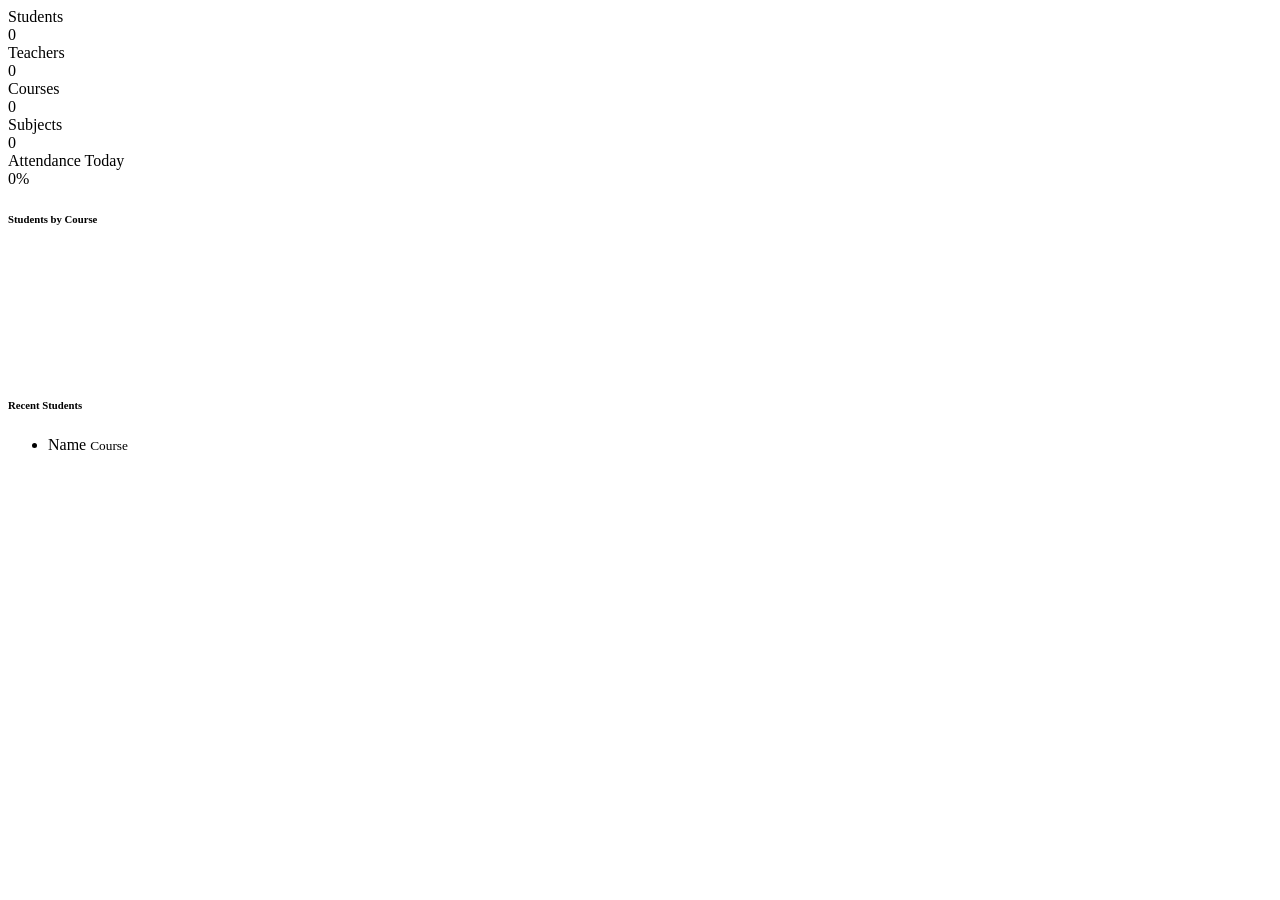
<file: src/main/resources/templates/dashboard/index.html>
<!DOCTYPE html>
<html xmlns:th="http://www.thymeleaf.org" th:replace="~{layouts/main :: layout(~{::section})}">
<section>
    <div class="row g-4 mb-4">
        <div class="col-6 col-md-4 col-xl">
            <div class="stat-card glass-panel">
                <div class="text-muted small">Students</div>
                <div class="stat-value" th:text="${stats.totalStudents}">0</div>
            </div>
        </div>
        <div class="col-6 col-md-4 col-xl">
            <div class="stat-card glass-panel">
                <div class="text-muted small">Teachers</div>
                <div class="stat-value" th:text="${stats.totalTeachers}">0</div>
            </div>
        </div>
        <div class="col-6 col-md-4 col-xl">
            <div class="stat-card glass-panel">
                <div class="text-muted small">Courses</div>
                <div class="stat-value" th:text="${stats.totalCourses}">0</div>
            </div>
        </div>
        <div class="col-6 col-md-4 col-xl">
            <div class="stat-card glass-panel">
                <div class="text-muted small">Subjects</div>
                <div class="stat-value" th:text="${stats.totalSubjects}">0</div>
            </div>
        </div>
        <div class="col-6 col-md-4 col-xl">
            <div class="stat-card glass-panel">
                <div class="text-muted small">Attendance Today</div>
                <div class="stat-value"><span th:text="${#numbers.formatDecimal(stats.attendanceRateToday, 0, 0)}">0</span>%</div>
            </div>
        </div>
    </div>
    <div class="row g-4">
        <div class="col-lg-8">
            <div class="glass-panel p-4">
                <h6 class="mb-3">Students by Course</h6>
                <canvas id="courseChart" height="120"></canvas>
            </div>
        </div>
        <div class="col-lg-4">
            <div class="glass-panel p-4">
                <h6 class="mb-3">Recent Students</h6>
                <ul class="list-group list-group-flush">
                    <li th:each="s : ${stats.recentStudents}" class="list-group-item bg-transparent d-flex justify-content-between">
                        <span th:text="${s.name}">Name</span>
                        <small class="text-muted" th:text="${s.course}">Course</small>
                    </li>
                </ul>
            </div>
        </div>
    </div>
    <script th:inline="javascript">
        const courseData = /*[[${stats.courseDistribution}]]*/ [];
        if (courseData && courseData.length && typeof Chart !== 'undefined') {
            new Chart(document.getElementById('courseChart'), {
                type: 'doughnut',
                data: {
                    labels: courseData.map(c => c.courseName),
                    datasets: [{ data: courseData.map(c => c.count), backgroundColor: ['#4f46e5','#8b5cf6','#ec4899','#f59e0b'] }]
                },
                options: { responsive: true, plugins: { legend: { position: 'bottom' } } }
            });
        }
    </script>
</section>
</html>
</file>
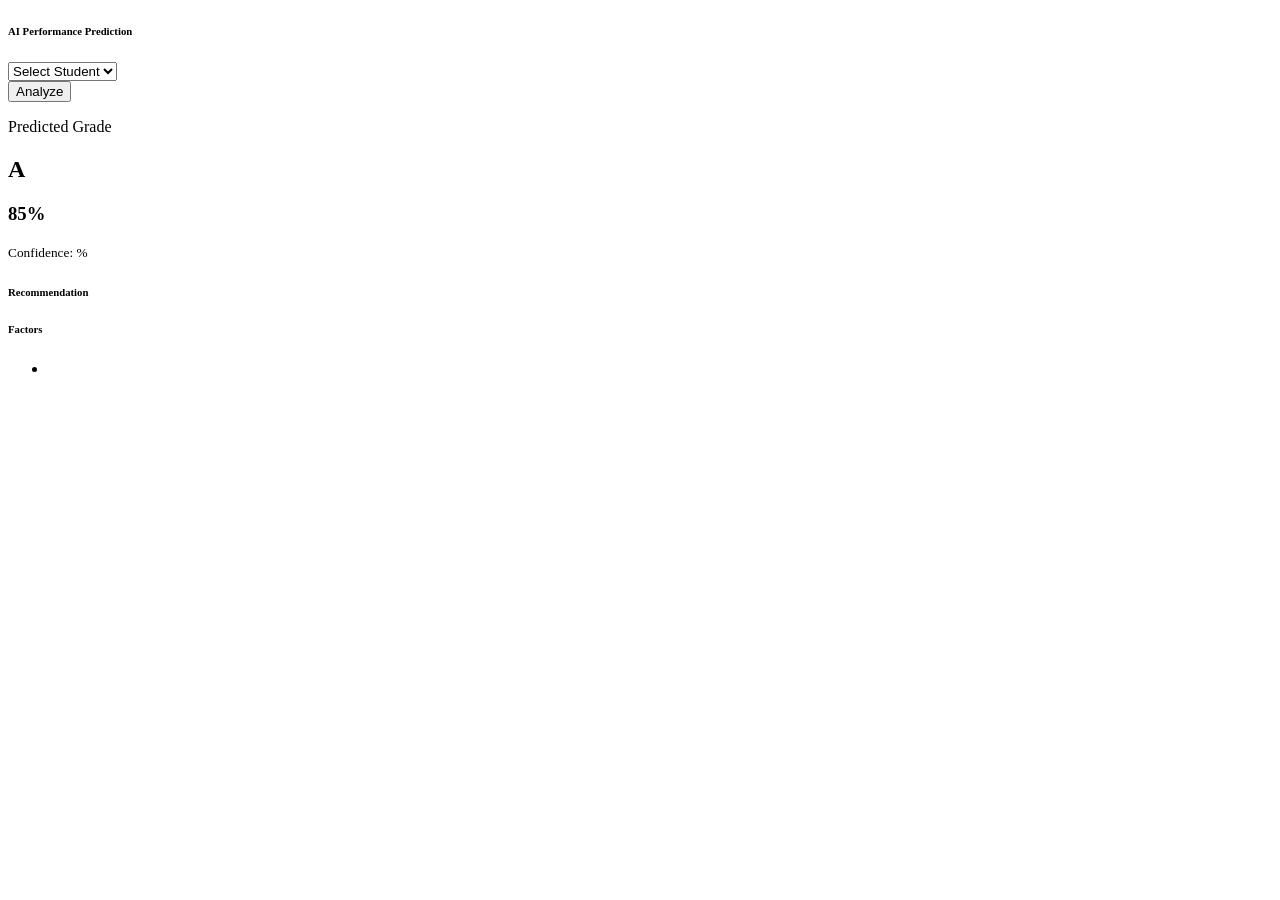
<file: src/main/resources/templates/predictions/index.html>
<!DOCTYPE html>
<html xmlns:th="http://www.thymeleaf.org" th:replace="~{layouts/main :: layout(~{::section})}">
<section>
    <div class="glass-panel p-4 mb-4">
        <h6><i class="bi bi-cpu"></i> AI Performance Prediction</h6>
        <form method="get" class="row g-2">
            <div class="col-md-8"><select name="studentId" class="form-select">
                <option value="">Select Student</option>
                <option th:each="s : ${students}" th:value="${s.id}" th:text="${s.firstName + ' ' + s.lastName + ' (' + s.studentId + ')'}"
                        th:selected="${selectedStudentId == s.id}"></option>
            </select></div>
            <div class="col-md-4"><button type="submit" class="btn btn-primary w-100">Analyze</button></div>
        </form>
    </div>
    <div th:if="${prediction}" class="row g-4">
        <div class="col-md-4"><div class="glass-panel p-4 text-center">
            <p class="text-muted">Predicted Grade</p>
            <h1 class="text-primary" th:text="${prediction.predictedGrade}">A</h1>
            <h3 th:text="${prediction.predictedPercentage + '%'}">85%</h3>
            <small class="text-muted">Confidence: <span th:text="${prediction.confidenceScore}"></span>%</small>
        </div></div>
        <div class="col-md-8"><div class="glass-panel p-4">
            <h6>Recommendation</h6>
            <p th:text="${prediction.recommendation}"></p>
            <h6 class="mt-3">Factors</h6>
            <ul><li th:each="entry : ${prediction.factors}" th:text="${entry.key + ': ' + entry.value}"></li></ul>
        </div></div>
    </div>
</section>
</html>
</file>
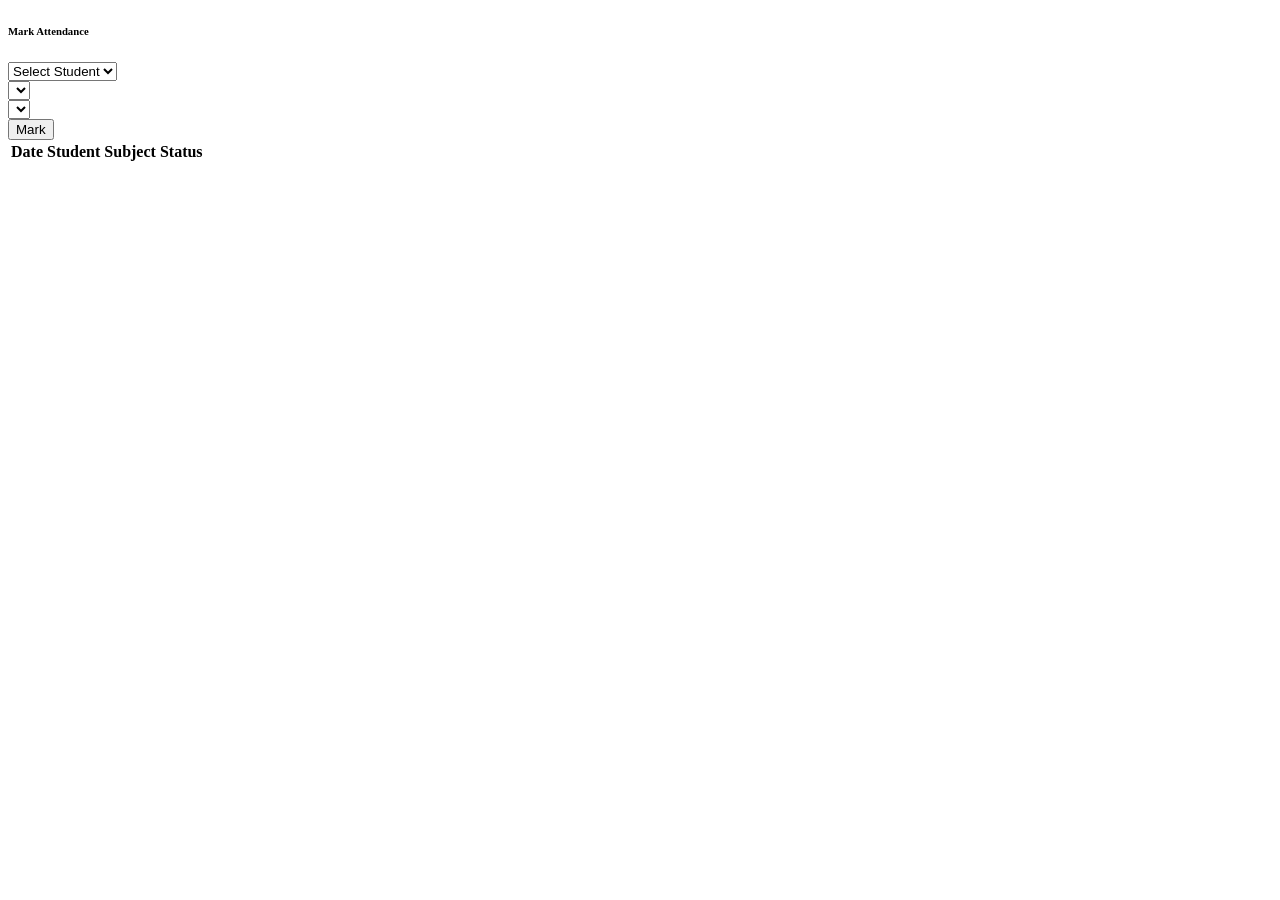
<file: src/main/resources/templates/attendance/list.html>
<!DOCTYPE html>
<html xmlns:th="http://www.thymeleaf.org" th:replace="~{layouts/main :: layout(~{::section})}">
<section>
    <div class="glass-panel p-4 mb-4">
        <h6>Mark Attendance</h6>
        <form th:action="@{/attendance/mark}" method="post" class="row g-2">
            <div class="col-md-3">
                <select name="studentId" class="form-select" required>
                    <option value="">Select Student</option>
                    <option th:each="s : ${students}" th:value="${s.id}" th:text="${s.firstName + ' ' + s.lastName + ' (' + s.studentId + ')'}"></option>
                </select>
            </div>
            <div class="col-md-3"><select name="subjectId" class="form-select"><option th:each="s : ${subjects}" th:value="${s.id}" th:text="${s.subjectName}"></option></select></div>
            <div class="col-md-3"><select name="status" class="form-select"><option th:each="status : ${statuses}" th:value="${status}" th:text="${status}"></option></select></div>
            <div class="col-md-3"><button type="submit" class="btn btn-primary w-100">Mark</button></div>
        </form>
    </div>
    <div class="table-glass">
        <table class="table mb-0"><thead><tr><th>Date</th><th>Student</th><th>Subject</th><th>Status</th></tr></thead>
        <tbody><tr th:each="a : ${attendance.content}">
            <td th:text="${a.attendanceDate}"></td>
            <td th:text="${a.student.firstName + ' ' + a.student.lastName}"></td>
            <td th:text="${a.subject.subjectName}"></td>
            <td><span class="badge bg-primary" th:text="${a.status}"></span></td>
        </tr></tbody></table>
    </div>
</section>
</html>
</file>
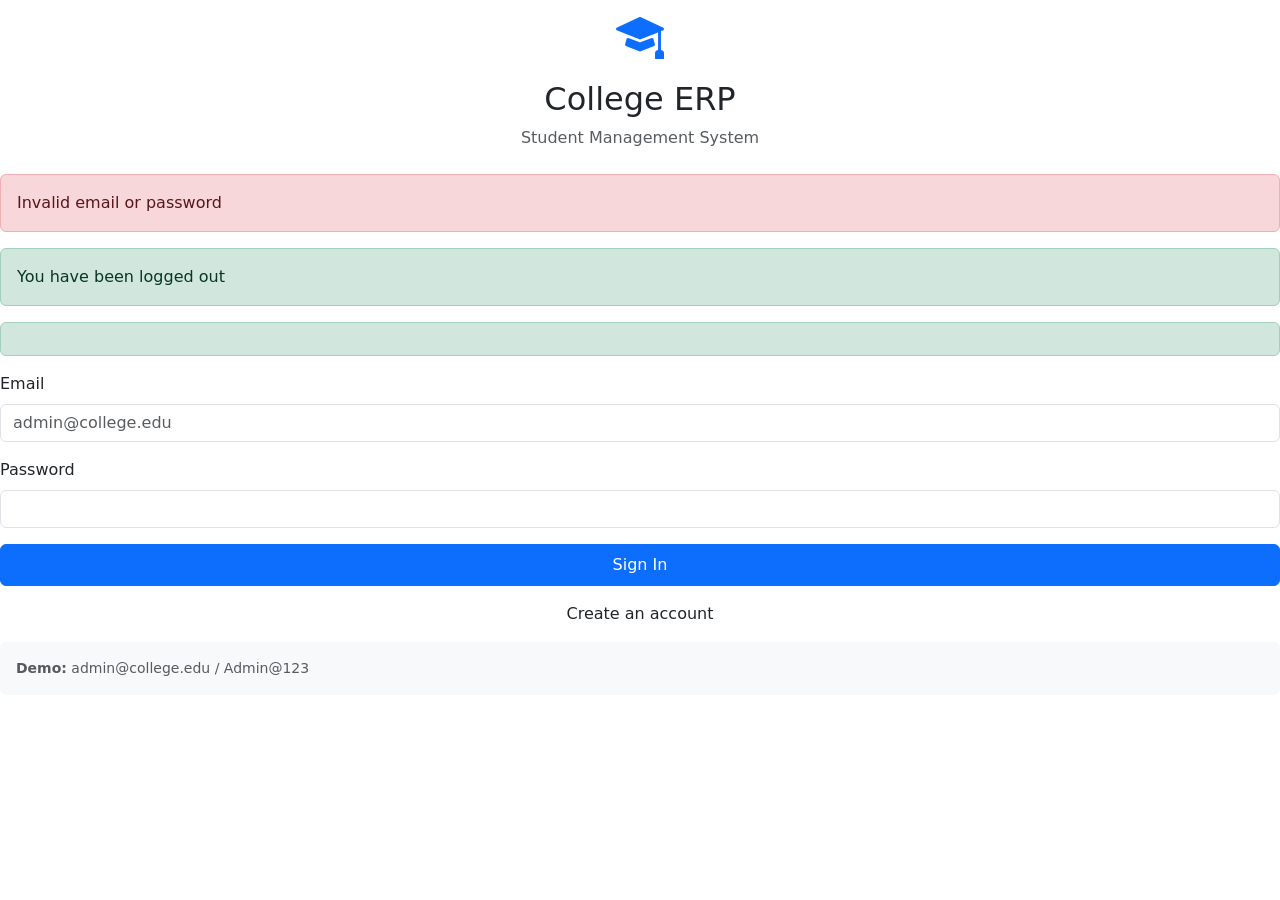
<file: src/main/resources/templates/auth/login.html>
<!DOCTYPE html>
<html xmlns:th="http://www.thymeleaf.org">
<head>
    <meta charset="UTF-8"/>
    <meta name="viewport" content="width=device-width, initial-scale=1.0"/>
    <title>Login | College ERP</title>
    <link href="https://cdn.jsdelivr.net/npm/bootstrap@5.3.3/dist/css/bootstrap.min.css" rel="stylesheet"/>
    <link href="https://cdn.jsdelivr.net/npm/bootstrap-icons@1.11.3/font/bootstrap-icons.min.css" rel="stylesheet"/>
    <link th:href="@{/css/app.css}" rel="stylesheet"/>
</head>
<body>
<div class="login-page">
    <div class="login-card glass-panel">
        <div class="text-center mb-4">
            <i class="bi bi-mortarboard-fill text-primary" style="font-size: 3rem;"></i>
            <h2 class="mt-2">College ERP</h2>
            <p class="text-muted">Student Management System</p>
        </div>
        <div th:if="${param.error}" class="alert alert-danger">Invalid email or password</div>
        <div th:if="${param.logout}" class="alert alert-success">You have been logged out</div>
        <div th:if="${success}" class="alert alert-success" th:text="${success}"></div>
        <form th:action="@{/login}" method="post">
            <div class="mb-3">
                <label class="form-label">Email</label>
                <input type="email" name="username" class="form-control" placeholder="admin@college.edu" required/>
            </div>
            <div class="mb-3">
                <label class="form-label">Password</label>
                <input type="password" name="password" class="form-control" required/>
            </div>
            <button type="submit" class="btn btn-primary w-100 py-2">Sign In</button>
        </form>
        <p class="text-center mt-3"><a th:href="@{/register}">Create an account</a></p>
        <div class="mt-3 p-3 bg-light rounded small text-muted">
            <strong>Demo:</strong> admin@college.edu / Admin@123
        </div>
    </div>
</div>
</body>
</html>
</file>
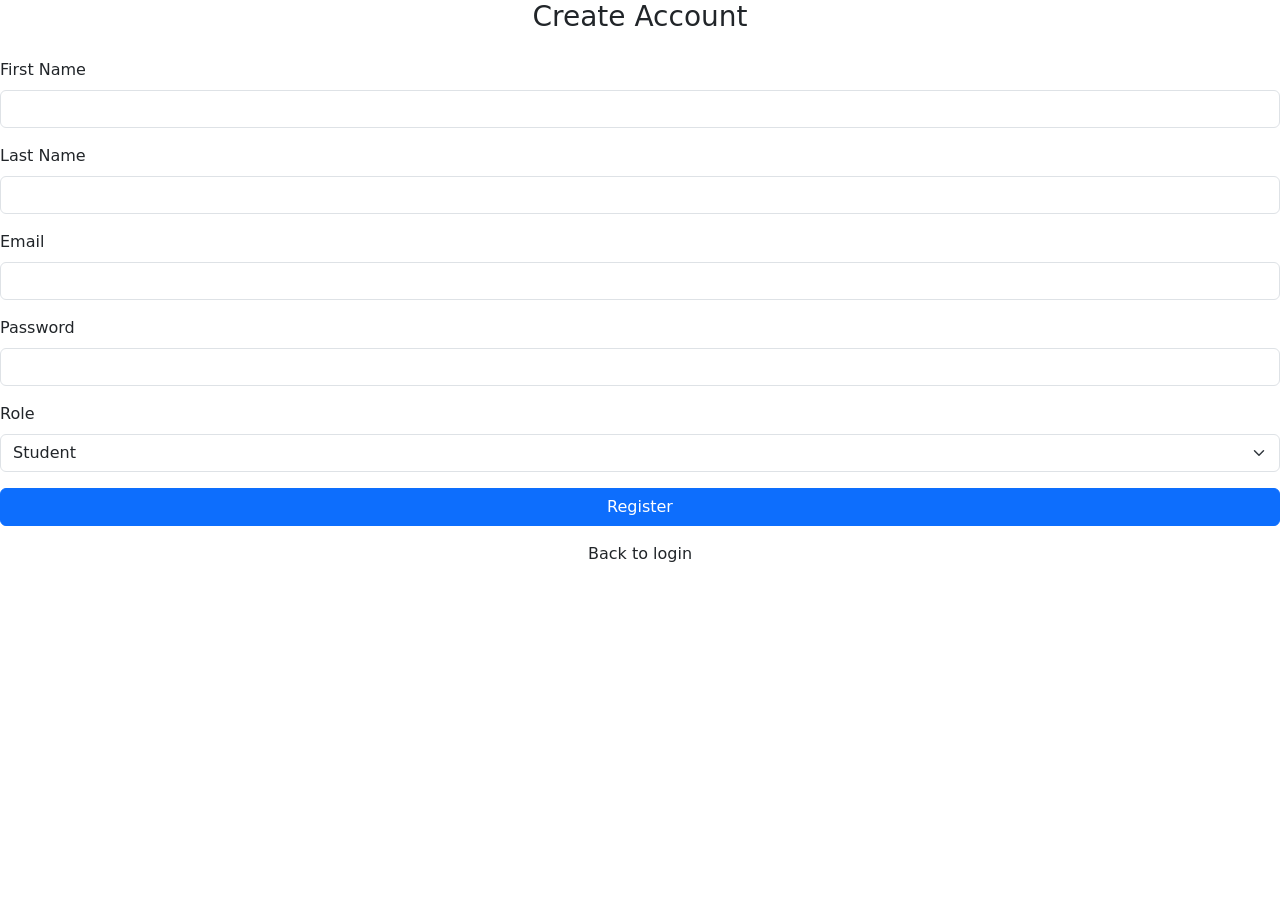
<file: src/main/resources/templates/auth/register.html>
<!DOCTYPE html>
<html xmlns:th="http://www.thymeleaf.org">
<head>
    <meta charset="UTF-8"/>
    <title>Register | College ERP</title>
    <link href="https://cdn.jsdelivr.net/npm/bootstrap@5.3.3/dist/css/bootstrap.min.css" rel="stylesheet"/>
    <link th:href="@{/css/app.css}" rel="stylesheet"/>
</head>
<body>
<div class="login-page">
    <div class="login-card glass-panel">
        <h3 class="text-center mb-4">Create Account</h3>
        <form th:action="@{/register}" th:object="${registerRequest}" method="post">
            <div class="mb-3"><label class="form-label">First Name</label><input th:field="*{firstName}" class="form-control" required/></div>
            <div class="mb-3"><label class="form-label">Last Name</label><input th:field="*{lastName}" class="form-control" required/></div>
            <div class="mb-3"><label class="form-label">Email</label><input th:field="*{email}" type="email" class="form-control" required/></div>
            <div class="mb-3"><label class="form-label">Password</label><input th:field="*{password}" type="password" class="form-control" required/></div>
            <div class="mb-3"><label class="form-label">Role</label>
                <select th:field="*{role}" class="form-select"><option value="STUDENT">Student</option><option value="TEACHER">Teacher</option></select>
            </div>
            <button type="submit" class="btn btn-primary w-100">Register</button>
        </form>
        <p class="text-center mt-3"><a th:href="@{/login}">Back to login</a></p>
    </div>
</div>
</body>
</html>
</file>
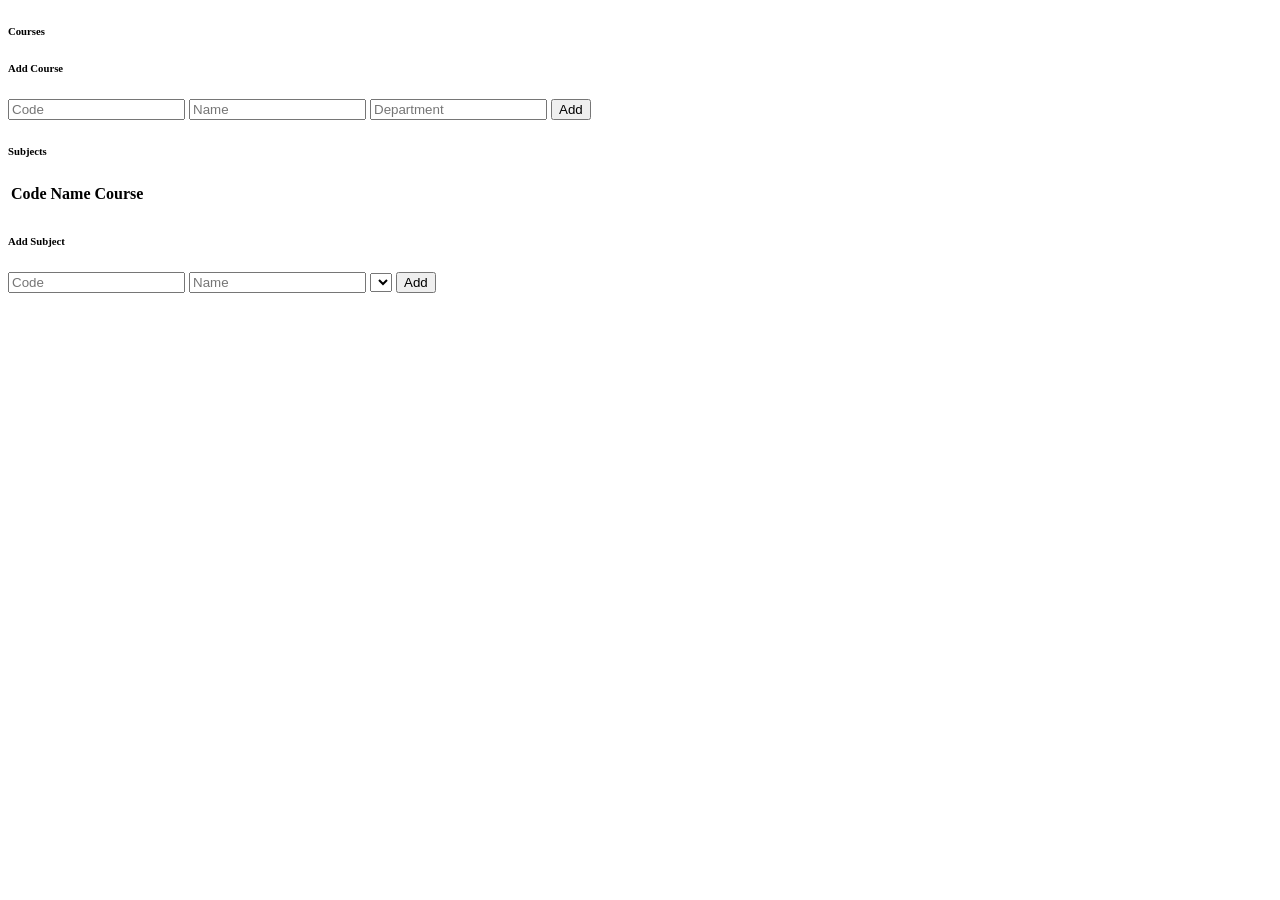
<file: src/main/resources/templates/courses/list.html>
<!DOCTYPE html>
<html xmlns:th="http://www.thymeleaf.org" xmlns:sec="http://www.thymeleaf.org/extras/spring-security"
      th:replace="~{layouts/main :: layout(~{::section})}">
<section>
    <div class="row g-4">
        <div class="col-lg-6">
            <h6>Courses</h6>
            <div class="row g-3 mb-3" th:each="c : ${courses}">
                <div class="col-12"><div class="glass-panel p-3"><strong th:text="${c.courseName}"></strong>
                    <span class="text-muted" th:text="' (' + ${c.courseCode} + ')'"></span></div></div>
            </div>
            <form sec:authorize="hasRole('ADMIN')" th:action="@{/courses}" method="post" class="glass-panel p-3">
                <h6>Add Course</h6>
                <input name="courseCode" class="form-control mb-2" placeholder="Code" required/>
                <input name="courseName" class="form-control mb-2" placeholder="Name" required/>
                <input name="department" class="form-control mb-2" placeholder="Department"/>
                <button type="submit" class="btn btn-primary btn-sm">Add</button>
            </form>
        </div>
        <div class="col-lg-6">
            <h6>Subjects</h6>
            <div class="table-glass mb-3">
                <table class="table mb-0"><thead><tr><th>Code</th><th>Name</th><th>Course</th></tr></thead>
                <tbody><tr th:each="s : ${subjects}"><td th:text="${s.subjectCode}"></td><td th:text="${s.subjectName}"></td><td th:text="${s.course?.courseName}"></td></tr></tbody>
                </table>
            </div>
            <form sec:authorize="hasRole('ADMIN')" th:action="@{/courses/subjects}" method="post" class="glass-panel p-3">
                <h6>Add Subject</h6>
                <input name="subjectCode" class="form-control mb-2" placeholder="Code" required/>
                <input name="subjectName" class="form-control mb-2" placeholder="Name" required/>
                <select name="course.id" class="form-select mb-2"><option th:each="c : ${courses}" th:value="${c.id}" th:text="${c.courseName}"></option></select>
                <button type="submit" class="btn btn-primary btn-sm">Add</button>
            </form>
        </div>
    </div>
</section>
</html>
</file>
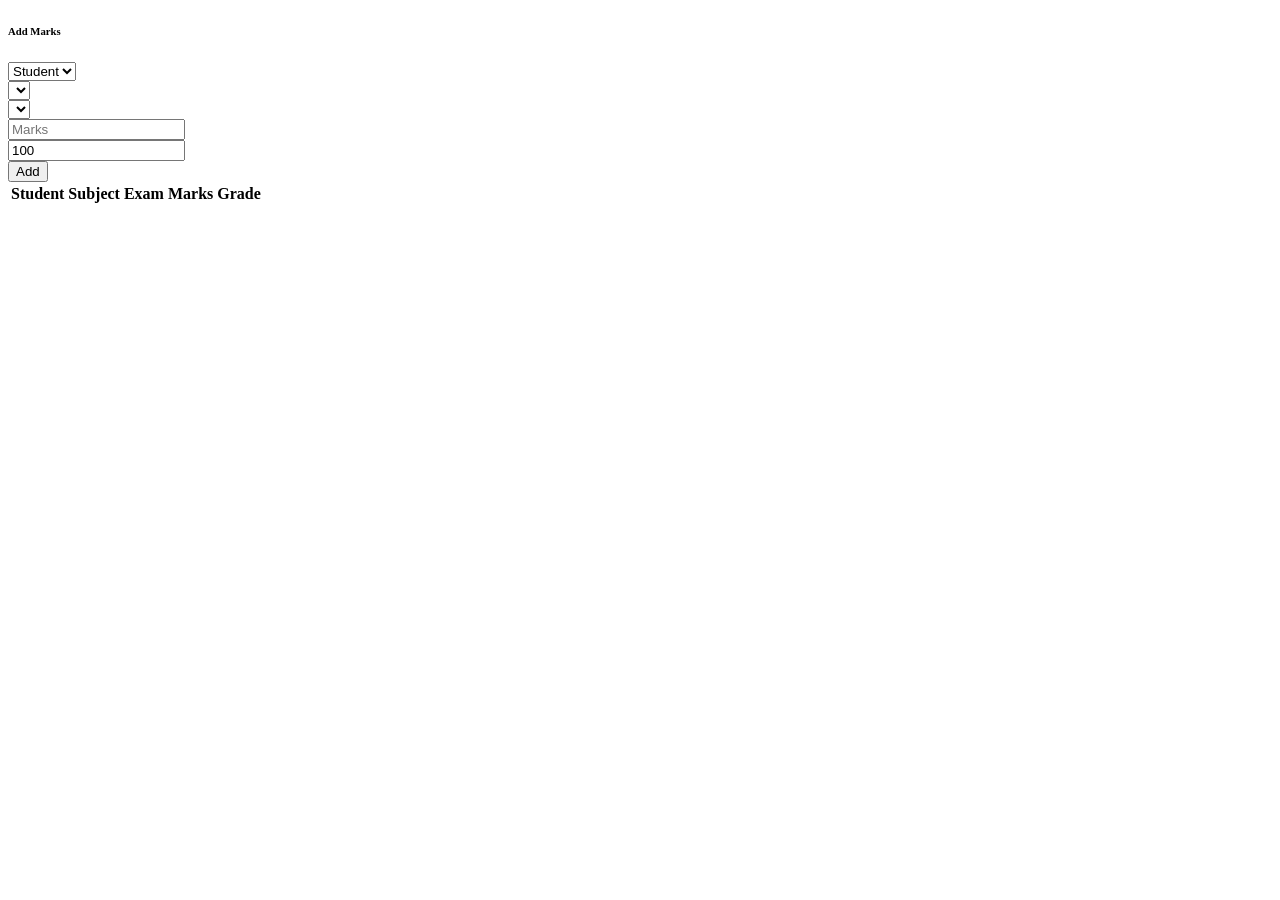
<file: src/main/resources/templates/marks/list.html>
<!DOCTYPE html>
<html xmlns:th="http://www.thymeleaf.org" th:replace="~{layouts/main :: layout(~{::section})}">
<section>
    <div class="glass-panel p-4 mb-4">
        <h6>Add Marks</h6>
        <form th:action="@{/marks}" method="post" class="row g-2">
            <div class="col-md-2">
                <select name="studentId" class="form-select" required>
                    <option value="">Student</option>
                    <option th:each="s : ${students}" th:value="${s.id}" th:text="${s.firstName + ' ' + s.lastName + ' (' + s.studentId + ')'}"></option>
                </select>
            </div>
            <div class="col-md-2"><select name="subjectId" class="form-select"><option th:each="s : ${subjects}" th:value="${s.id}" th:text="${s.subjectName}"></option></select></div>
            <div class="col-md-2"><select name="examType" class="form-select"><option th:each="e : ${examTypes}" th:value="${e}" th:text="${e}"></option></select></div>
            <div class="col-md-2"><input name="marksObtained" type="number" step="0.01" class="form-control" placeholder="Marks" required/></div>
            <div class="col-md-2"><input name="maxMarks" type="number" value="100" class="form-control" placeholder="Max"/></div>
            <div class="col-md-2"><button type="submit" class="btn btn-primary w-100">Add</button></div>
        </form>
    </div>
    <div class="table-glass">
        <table class="table mb-0"><thead><tr><th>Student</th><th>Subject</th><th>Exam</th><th>Marks</th><th>Grade</th></tr></thead>
        <tbody><tr th:each="m : ${marks.content}">
            <td th:text="${m.student.firstName + ' ' + m.student.lastName}"></td>
            <td th:text="${m.subject.subjectName}"></td>
            <td th:text="${m.examType}"></td>
            <td th:text="${m.marksObtained + '/' + m.maxMarks}"></td>
            <td th:text="${m.grade}"></td>
        </tr></tbody></table>
    </div>
</section>
</html>
</file>
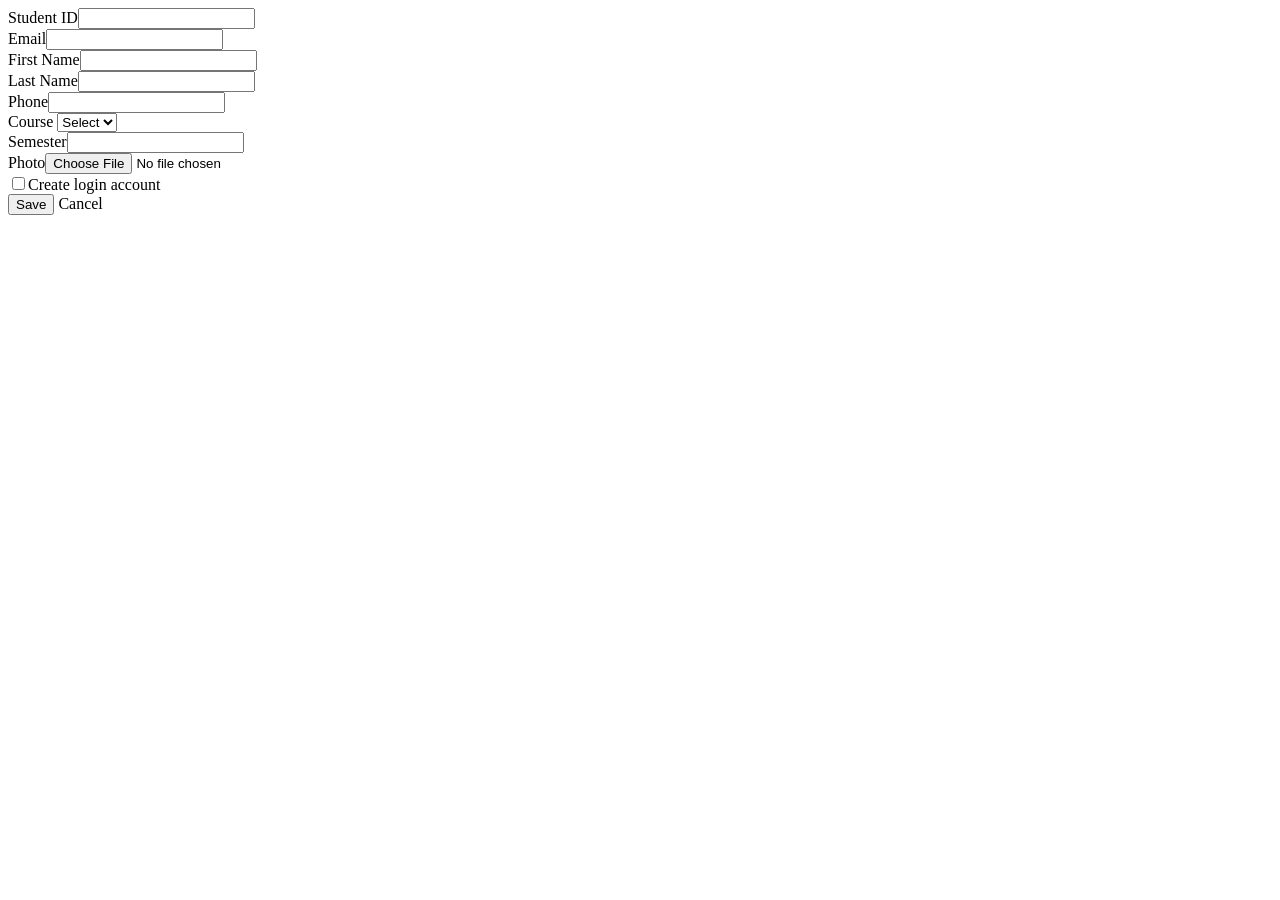
<file: src/main/resources/templates/students/form.html>
<!DOCTYPE html>
<html xmlns:th="http://www.thymeleaf.org" th:replace="~{layouts/main :: layout(~{::section})}">
<section>
    <form th:action="${studentId != null} ? @{/students/{id}(id=${studentId})} : @{/students}"
          method="post" enctype="multipart/form-data" class="glass-panel p-4">
        <div class="row g-3">
            <div class="col-md-6"><label class="form-label">Student ID</label><input name="studentId" th:value="${student.studentId}" class="form-control" required/></div>
            <div class="col-md-6"><label class="form-label">Email</label><input name="email" type="email" th:value="${student.email}" class="form-control" required/></div>
            <div class="col-md-6"><label class="form-label">First Name</label><input name="firstName" th:value="${student.firstName}" class="form-control" required/></div>
            <div class="col-md-6"><label class="form-label">Last Name</label><input name="lastName" th:value="${student.lastName}" class="form-control" required/></div>
            <div class="col-md-6"><label class="form-label">Phone</label><input name="phone" th:value="${student.phone}" class="form-control"/></div>
            <div class="col-md-6">
                <label class="form-label">Course</label>
                <select name="courseId" class="form-select">
                    <option value="">Select</option>
                    <option th:each="c : ${courses}" th:value="${c.id}" th:text="${c.courseName}" th:selected="${c.id == student.courseId}"></option>
                </select>
            </div>
            <div class="col-md-6"><label class="form-label">Semester</label><input name="semester" type="number" th:value="${student.semester}" class="form-control"/></div>
            <div class="col-md-6"><label class="form-label">Photo</label><input type="file" name="photo" class="form-control" accept="image/*"/></div>
            <div th:if="${studentId == null}" class="col-12">
                <div class="form-check"><input type="checkbox" name="createUser" class="form-check-input"/><label class="form-check-label">Create login account</label></div>
            </div>
        </div>
        <div class="mt-4"><button type="submit" class="btn btn-primary">Save</button>
        <a th:href="@{/students}" class="btn btn-secondary ms-2">Cancel</a></div>
    </form>
</section>
</html>
</file>
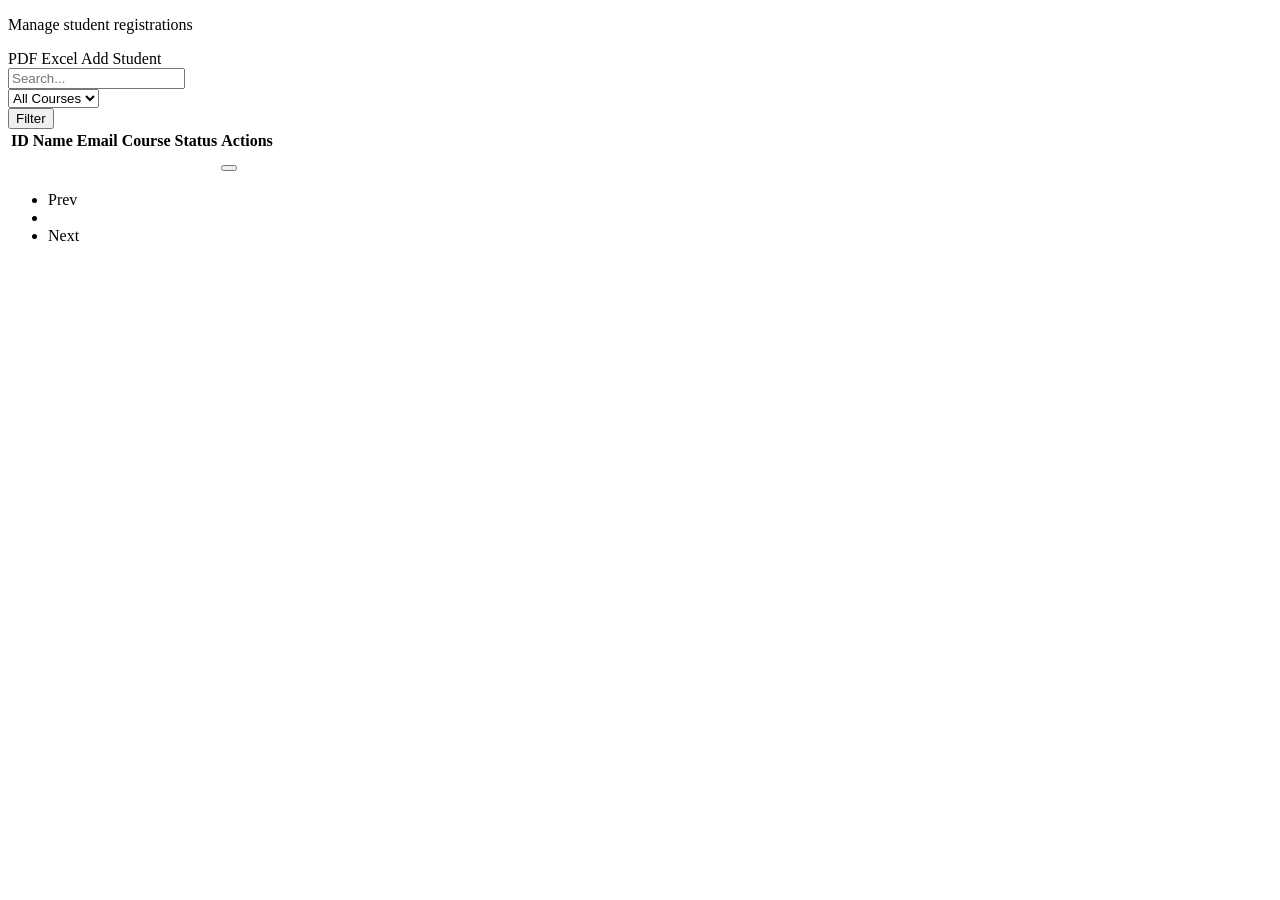
<file: src/main/resources/templates/students/list.html>
<!DOCTYPE html>
<html xmlns:th="http://www.thymeleaf.org" xmlns:sec="http://www.thymeleaf.org/extras/spring-security"
      th:replace="~{layouts/main :: layout(~{::section})}">
<section>
    <div class="d-flex justify-content-between align-items-center mb-4 flex-wrap gap-2">
        <p class="text-muted mb-0">Manage student registrations</p>
        <div class="d-flex gap-2">
            <a th:href="@{/students/export/pdf}" class="btn btn-outline-secondary btn-sm"><i class="bi bi-file-pdf"></i> PDF</a>
            <a th:href="@{/students/export/excel}" class="btn btn-outline-secondary btn-sm"><i class="bi bi-file-excel"></i> Excel</a>
            <a sec:authorize="hasRole('ADMIN')" th:href="@{/students/new}" class="btn btn-primary btn-sm"><i class="bi bi-plus"></i> Add Student</a>
        </div>
    </div>
    <form method="get" class="glass-panel p-3 mb-4 row g-2">
        <div class="col-md-4"><input type="text" name="search" th:value="${search}" class="form-control" placeholder="Search..."/></div>
        <div class="col-md-3">
            <select name="courseId" class="form-select">
                <option value="">All Courses</option>
                <option th:each="c : ${courses}" th:value="${c.id}" th:text="${c.courseName}"></option>
            </select>
        </div>
        <div class="col-md-2"><button type="submit" class="btn btn-primary w-100">Filter</button></div>
    </form>
    <div class="table-glass">
        <table class="table table-hover mb-0">
            <thead><tr><th>ID</th><th>Name</th><th>Email</th><th>Course</th><th>Status</th><th>Actions</th></tr></thead>
            <tbody>
                <tr th:each="s : ${students.content}">
                    <td th:text="${s.studentId}"></td>
                    <td th:text="${s.firstName + ' ' + s.lastName}"></td>
                    <td th:text="${s.email}"></td>
                    <td th:text="${s.courseName} ?: 'N/A'"></td>
                    <td><span class="badge bg-success" th:text="${s.status}"></span></td>
                    <td>
                        <a sec:authorize="hasRole('ADMIN')" th:href="@{/students/{id}/edit(id=${s.id})}" class="btn btn-sm btn-outline-primary"><i class="bi bi-pencil"></i></a>
                        <form sec:authorize="hasRole('ADMIN')" th:action="@{/students/{id}/delete(id=${s.id})}" method="post" class="d-inline" onsubmit="return confirm('Delete?')">
                            <button type="submit" class="btn btn-sm btn-outline-danger"><i class="bi bi-trash"></i></button>
                        </form>
                    </td>
                </tr>
            </tbody>
        </table>
    </div>
    <nav th:if="${students.totalPages > 1}" class="mt-3">
        <ul class="pagination">
            <li class="page-item" th:classappend="${students.first} ? 'disabled'">
                <a class="page-link" th:href="@{/students(page=${students.number - 1}, search=${search})}">Prev</a>
            </li>
            <li class="page-item disabled"><span class="page-link" th:text="${students.number + 1} + ' / ' + ${students.totalPages}"></span></li>
            <li class="page-item" th:classappend="${students.last} ? 'disabled'">
                <a class="page-link" th:href="@{/students(page=${students.number + 1}, search=${search})}">Next</a>
            </li>
        </ul>
    </nav>
</section>
</html>
</file>
